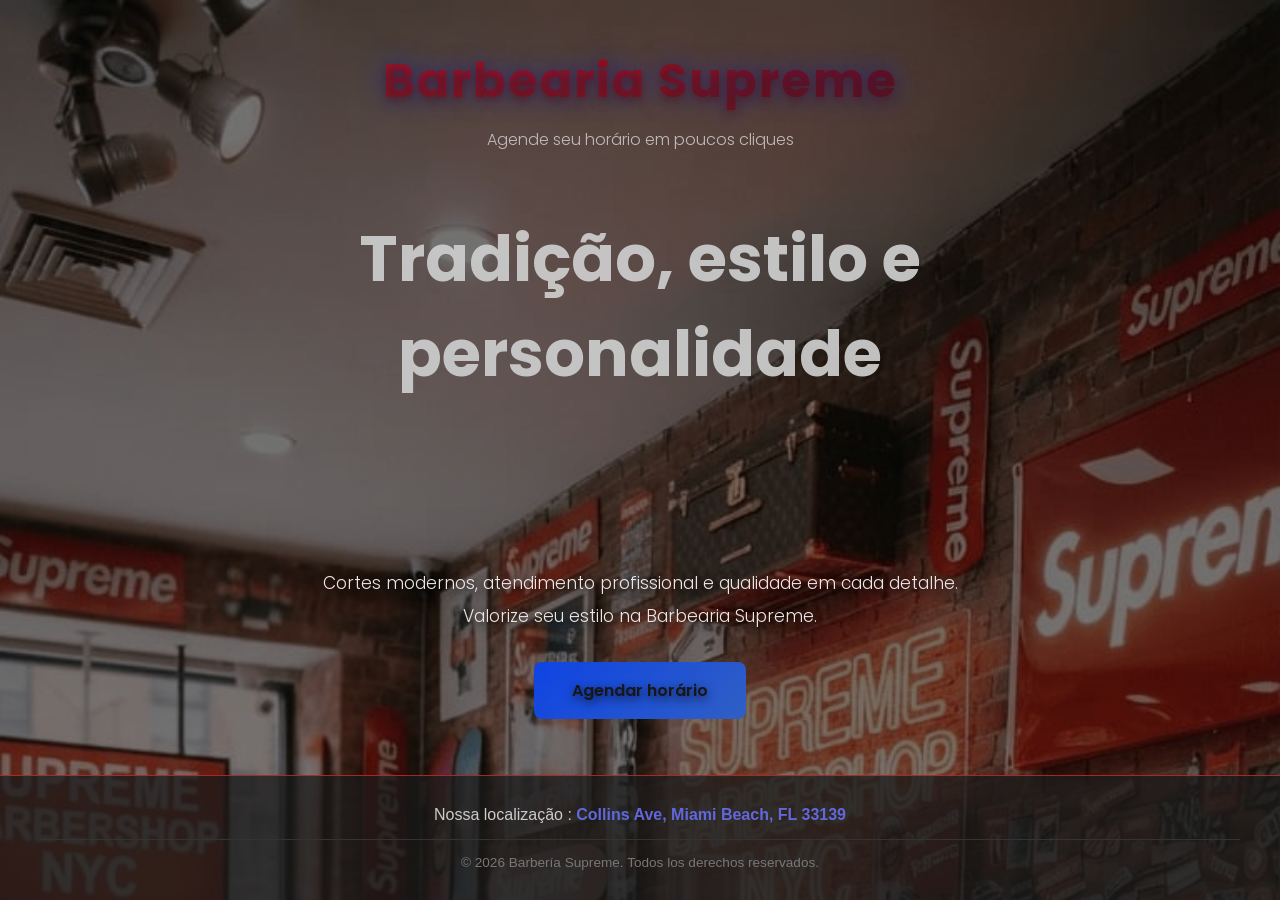
<file: index.html>
<!DOCTYPE html>
<html lang="pt-br">

<head>
    <meta charset="UTF-8">
    <meta name="viewport" content="width=device-width, initial-scale=1.0">
    <title>Barbearia Supreme</title>
    <link rel="preconnect" href="https://fonts.googleapis.com">
    <link rel="preconnect" href="https://fonts.gstatic.com" crossorigin>
    <link href="https://fonts.googleapis.com/css2?family=Poppins:wght@300;400;500;600;700&display=swap"
        rel="stylesheet">
     
    
    <style>

        * {
            margin: 0;
            padding: 0;
            box-sizing: border-box;
        }

        body {
            min-height: 100vh;
            font-family: 'Poppins', sans-serif;
           background-color:rgb(40, 40, 40);
        background-image: url('./assets/fondo-supremetlf.webp');
            background-size: cover;
            position: relative;
            display: flex;
            flex-direction: column;
        }

        /* Overlay elegante */
        body::before {
            content: "";
            position: absolute;
            inset: 0;
            background:
                linear-gradient(
                    to bottom,
                    rgba(0, 0, 0, 0.55),
                    rgba(0, 0, 0, 0.548),
                    rgba(0, 0, 0, 0.514)
                );
            z-index: 0;
        }

        

        header,
        main,
        footer {
            position: relative;
            z-index: 1;
        }

        /* HEADER */
        header {
            text-align: center;
            padding: 25px 20px;
            top: 20px;
        }

         header h1 {
            font-size: clamp(2rem, 4vw, 3rem);
            font-weight: 700;
            letter-spacing: 2px;

  background: linear-gradient(
                135deg,
                #c01613 0%,
                #a41010 25%,
                #24060b 50%,
                #ca2626 75%,
                #631408 100%
            );

            -webkit-background-clip: text;
            -webkit-text-fill-color: transparent;
            background-clip: text;

            background-size: 200% auto;
            animation: brilhoMetalico 5s linear infinite;

            text-shadow:
                0 4px 10px rgba(74, 24, 24, 0.644),
                0 0 25px rgba(15, 38, 212, 0.502);

          
        }

        @keyframes brilhoMetalico {
            0% {
                background-position: 0% 50%;
            }

            50% {
                background-position: 100% 50%;
            }

            100% {
                background-position: 0% 50%;
            }
        }



        header p {
            margin-top: 10px;
            font-size: 1rem;
            color: #c2bcbcfb;
            font-weight: 300;
        }

        /* CONTEÚDO PRINCIPAL */
        main {
            flex: 1;
            display: flex;
            justify-content: center;
            align-items: center;
            padding: 20px;
            top: 55px;
        }

        .card-apresentacao {
            width: 100%;
            max-width: 850px;

            text-align: center;

            display: flex;
            flex-direction: column;
            align-items: center;
        
            padding: 40px;

            text-shadow:
                0 3px 10px rgba(8, 8, 8, 0.733);

            animation: fadeUp 1s ease;
        }

        @keyframes fadeUp {
            from {
                opacity: 0;
                transform: translateY(30px);
            }

            to {
                opacity: 1;
                transform: translateY(0);
            }
        }

        h2{
      
        color: rgba(204, 204, 204, 0.936);
        
        z-index: 10;        
        
        }


/* El contenedor fija el texto en el lugar exacto de tu imagen */
.contenedor-posicion {
    width: 100%;
    display: flex;
    justify-content: center;
    
    /* CONTROLADOR DE POSICIÓN: Ajusta este % si quieres moverlo más arriba o abajo */
    margin-top: 6vh; /* Se adapta al alto de cualquier pantalla de celular o PC */
}

/* El h2 se adapta de tamaño para nunca desacomodarse */
.contenedor-posicion h2 {
    width: 90%;
    max-width: 800px;
    text-align: center;
    margin: 0;
    
    /* TAMAÑO RESPONSIVO: Se encoge en celulares y crece en monitores solo */
    font-size: clamp(2.2rem, 5vw, 4rem); 
}

        

        /* TEXTO */
        .card-apresentacao p {
            max-width: 650px;

            font-size: 1.07rem;
            font-weight: 300;

            line-height: 1.9;

            color: rgb(238, 229, 229);

            margin-bottom: 30px;
        }

        /* BOTÃO */
        .btn {
            display: inline-block;

            text-decoration: none;

            background: linear-gradient(
                135deg,
                #0e44e6fb,
                #305fc4
            );

            color: #181717;

            padding: 16px 38px;

            border-radius: 8px;

            font-size: 1rem;
            font-weight: 600;

            transition: .3s ease;
        }

        .btn:hover {
            transform: translateY(-4px);

            box-shadow:
                0 7px 30px rgba(202, 8, 95, 0.795);
        }

        /* FOOTER */
        
           /* Contenedor principal del footer */
.footer-barberia {
  background-color: #1a1a1ac0; /* Fondo oscuro elegante */
  color: #ffffff; /* Texto blanco */
  padding: 30px 20px; /* Espacio interno arriba/abajo y lados */
  text-align: center; /* Centra todo el contenido */
  font-family: 'Arial', sans-serif; /* Tipografía limpia */
  border-top: 1px solid #bc2d2dd3; /* Línea dorada decorativa arriba */
}

/* Caja que centra y limita el ancho en pantallas grandes */
.footer-content {
  max-width: 1200px;
  margin: 0 auto;
  display: flex;
  flex-direction: column; /* Coloca un texto sobre el otro */
  gap: 15px; /* Espacio de separación entre los dos textos */
}

/* Estilo para el texto de la ubicación */
.footer-location {
  font-size: 1rem;
  margin: 0;
  color: #cccccc; /* Gris claro para que no compita con el enlace */
}

/* Estilo específico para el enlace de Google Maps */
.footer-location a {
  color: #646de7ee; /* Color dorado para el enlace (estilo barbería) */
  text-decoration: none; /* Quita el subrayado feo por defecto */
  font-weight: bold;
  transition: color 0.3s ease; /* Efecto suave al pasar el cursor */
}

/* Efecto cuando el cliente pasa el mouse por encima del enlace */
.footer-location a:hover {
  color: #ffffff; /* Cambia a blanco brillante */
  text-decoration: underline; /* Aparece un subrayado elegante */
}

/* Estilo para los derechos reservados */
.footer-rights {
  font-size: 0.85rem; /* Letra un poco más pequeña */
  color: #777777; /* Gris oscuro discreto */
  margin: 0;
  border-top: 1px solid #333333; /* Línea sutil de división */
  padding-top: 15px; /* Espacio arriba de la línea */
}

        

        /* TABLETS */
        @media (max-width: 768px) {

            header {
                padding: 20px 15px;
            }

            .card-apresentacao  {
                font-size: 2.3rem;
            }

           h2{
         
             font-size: 2.3rem;
            }
        

            .card-apresentacao p {
                font-size: .95rem;
                line-height: 1.8;
            }

            .btn {
                width: 100%;
                max-width: 280px;
            }
        }

        /* CELULARES */
        @media (max-width: 480px) {

            .card-apresentacao h2 {
                font-size: 1.9rem;
            }

            .card-apresentacao p {
                font-size: .92rem;
            }

            header p {
                font-size: .9rem;
            }
        }
    </style>
</head>

<body>

   

    <header>
        <h1>Barbearia Supreme</h1>
        <p>Agende seu horário em poucos cliques</p>
    </header>

   <div class="contenedor-posicion">
    <h2>Tradição, estilo e personalidade</h2>
</div>

    <main>

        <div class="card-apresentacao">

           

            <p>
                Cortes modernos, atendimento profissional e qualidade em cada detalhe. Valorize seu estilo na Barbearia Supreme.
            </p>

            <a href="index-agendamento.html" class="btn"> Agendar horário</a>

        </div>

    </main>

    <!-- FOOTER -->
   <footer class="footer-barberia">
  <div class="footer-content">
    <!-- Bloque de Ubicación -->
    <p class="footer-location">
     Nossa localização : 
      <a href="https://maps.app.goo.gl/w9Q3JA3pLJuxtgeJ9" target="_blank" rel="noopener noreferrer">
        Collins Ave, Miami Beach, FL 33139
      </a>
    </p>
    
    <!-- Bloque de Derechos Reservados -->
    <p class="footer-rights">
      &copy; 2026 Barbería Supreme. Todos los derechos reservados.
    </p>
  </div>
</footer>

</body>

</html>
</file>
